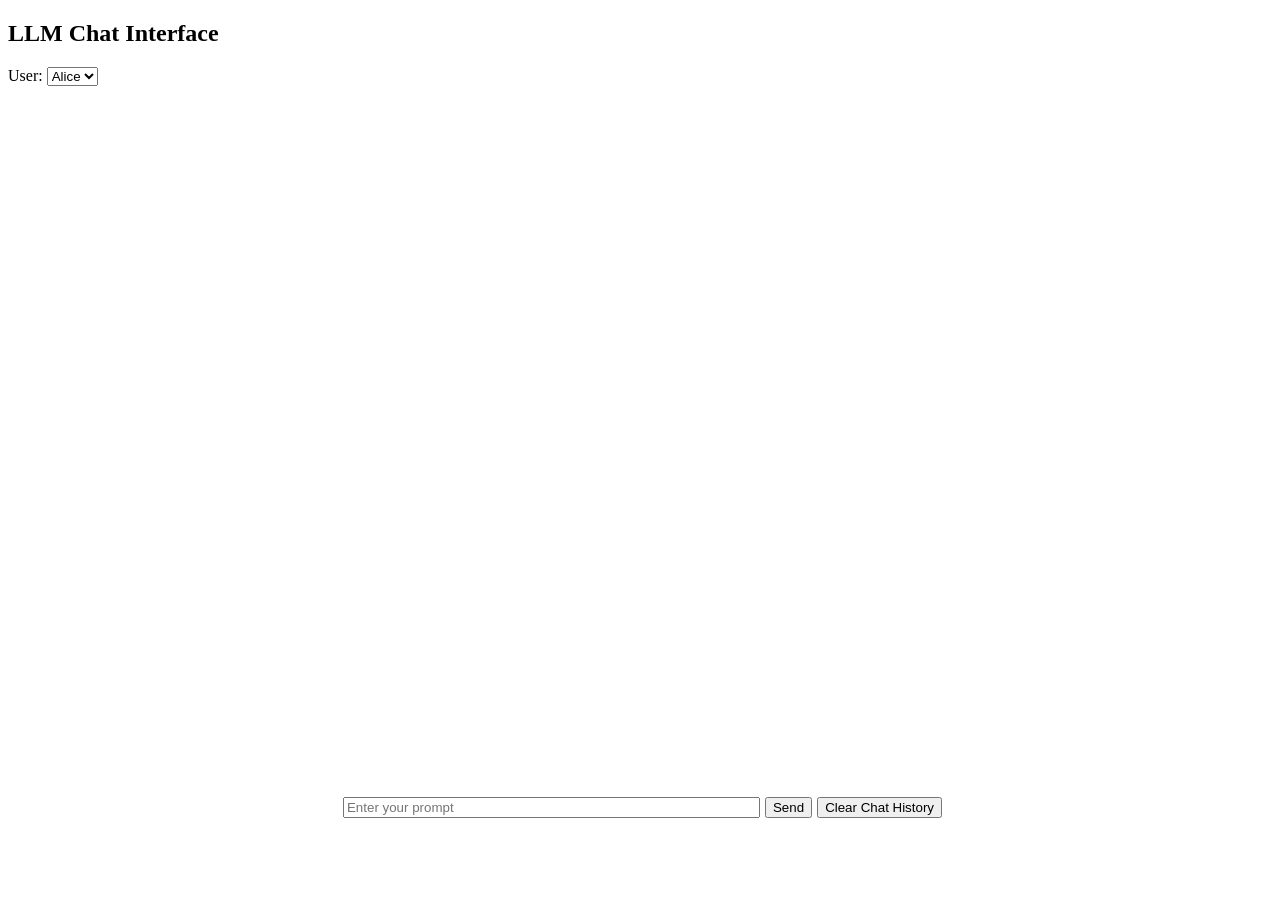
<file: templates/index.html>
<!DOCTYPE html>
<html>
<head>
    <title>LLM Chat Test</title>
    <link rel="stylesheet" href="/static/styles.css">
</head>
<body>

<h2>LLM Chat Interface</h2>

<label>User:</label>
<select id="user" onchange="renderAllMessages()">
    <option value="user1">Alice</option>
    <option value="user2">Bob</option>
</select>

<br><br>

<div id="outputDiv" style="height:75vh;overflow-y:auto;scroll-behavior:smooth"></div>

<br>

<div style="display:flex;justify-content:center;">
    <input id="prompt" placeholder="Enter your prompt" size="50" style="margin-left:5px;mergin-right:5px">
    <button id="sendPrompt" style="margin-left:5px;mergin-right:5px" onclick="sendPrompt()">Send</button>
    <button style="margin-left:5px;mergin-right:5px" onclick="clearMessages()">Clear Chat History</button>
</div>

<script src="/static/script.js"></script>
</body>
</html>
</file>
<file: static/styles.css>
.promptMessage {
    background-color: rgba(0, 150, 200, 0.4);
    width: fit-content;
    float: right;
    margin-right: 30px;
}

.responseMessage {
    background-color: rgba(200, 200, 200, 0.4);
    width: fit-content;
    clear: right;
    margin-left: 30px;
}
</file>
